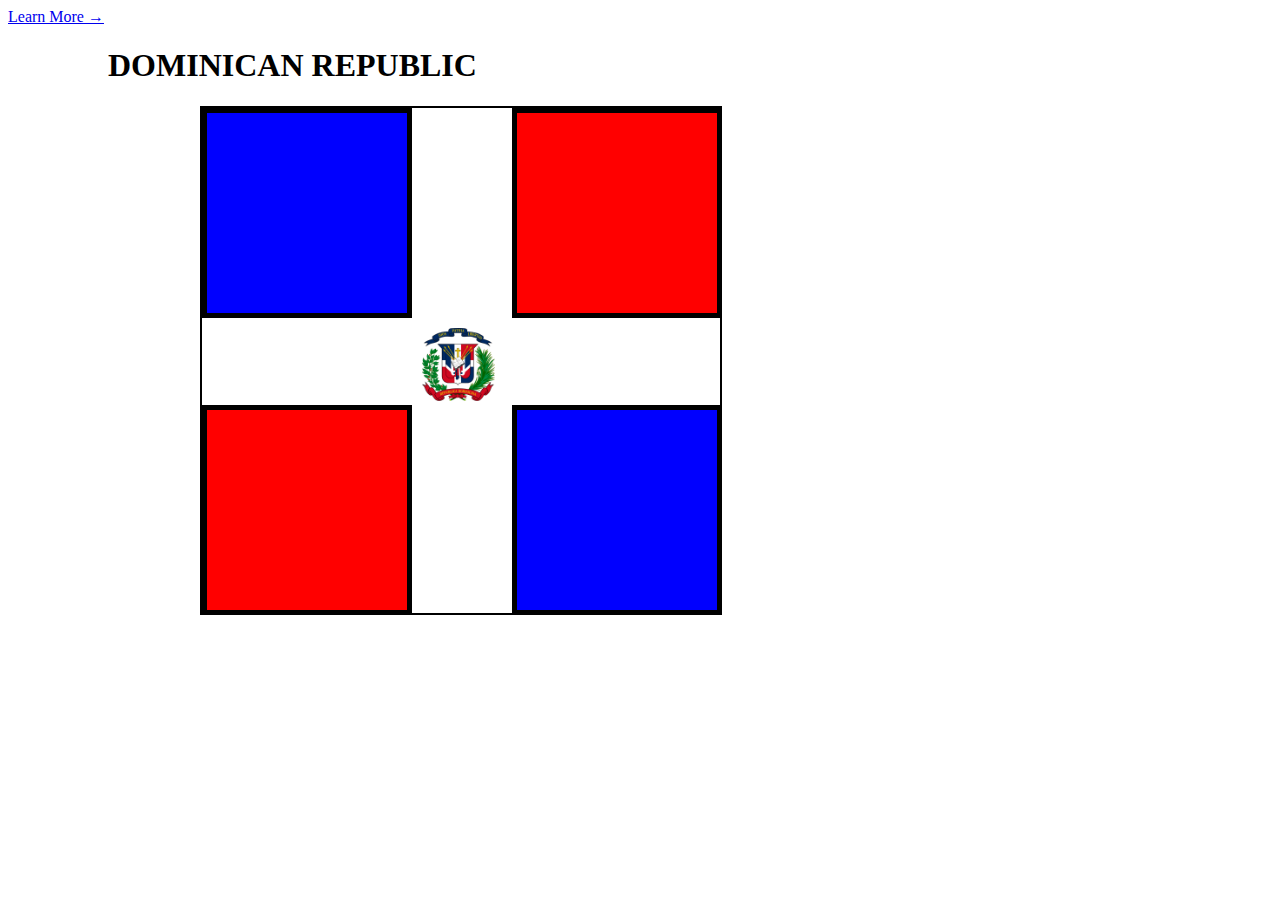
<file: index.html>
<!DOCTYPE html>
<html lang="en">
<head>
    <meta charset="UTF-8">
    <title>Dominican Republic</title>
    <link rel="stylesheet" href="style.css">
</head>
<nav><a href="./learn_more.html">Learn More →</a></nav>
<body>

<div><h1>Dominican Republic</h1>
</div>
   <div class="container">
    <div id="frame">
        <div id="box1">
            <div id="box2-2"> </div>
        </div>
<img src="./assets/images/emblem.png" alt="">
        <div id="box2">
            <div id="box3">
            </div>
        </div>

    </div>

    <div>
        <p> </p>
    </div>
</div>
    
   
    


    
</body>
</html>
</file>
<file: style.css>
#frame{
    border: 2px solid black;
    width: 518px;
    height: 505px;
}
h1{
    margin-left: 100px;
    text-transform: uppercase;
}

#box1{
    
    border: 5px solid black ;
    background-color: blue;
    width: 200px;
    height: 200px;
}

#box2{
    border: 5px solid black;
    background-color: red;
    margin: top 0px;
    width: 200px;
    height: 200px;

}

#box3{
    border: 5px solid black;
    background-color: blue;
    margin-left: 305px;
    width: 200px;
    height: 200px;
    margin-top: -5px;
    
}
#box2-2{
    background-color: red;
    border: 5px solid black;
    margin-left: 305px;
    width: 200px;
    height: 200px;
    margin-top: -5px;
}
img{
    width: 73px;
    height: 73px;
    margin-top: 10px;
    margin-left: 220px;
}

.container{
    margin-left: 12rem;
}
</file>
